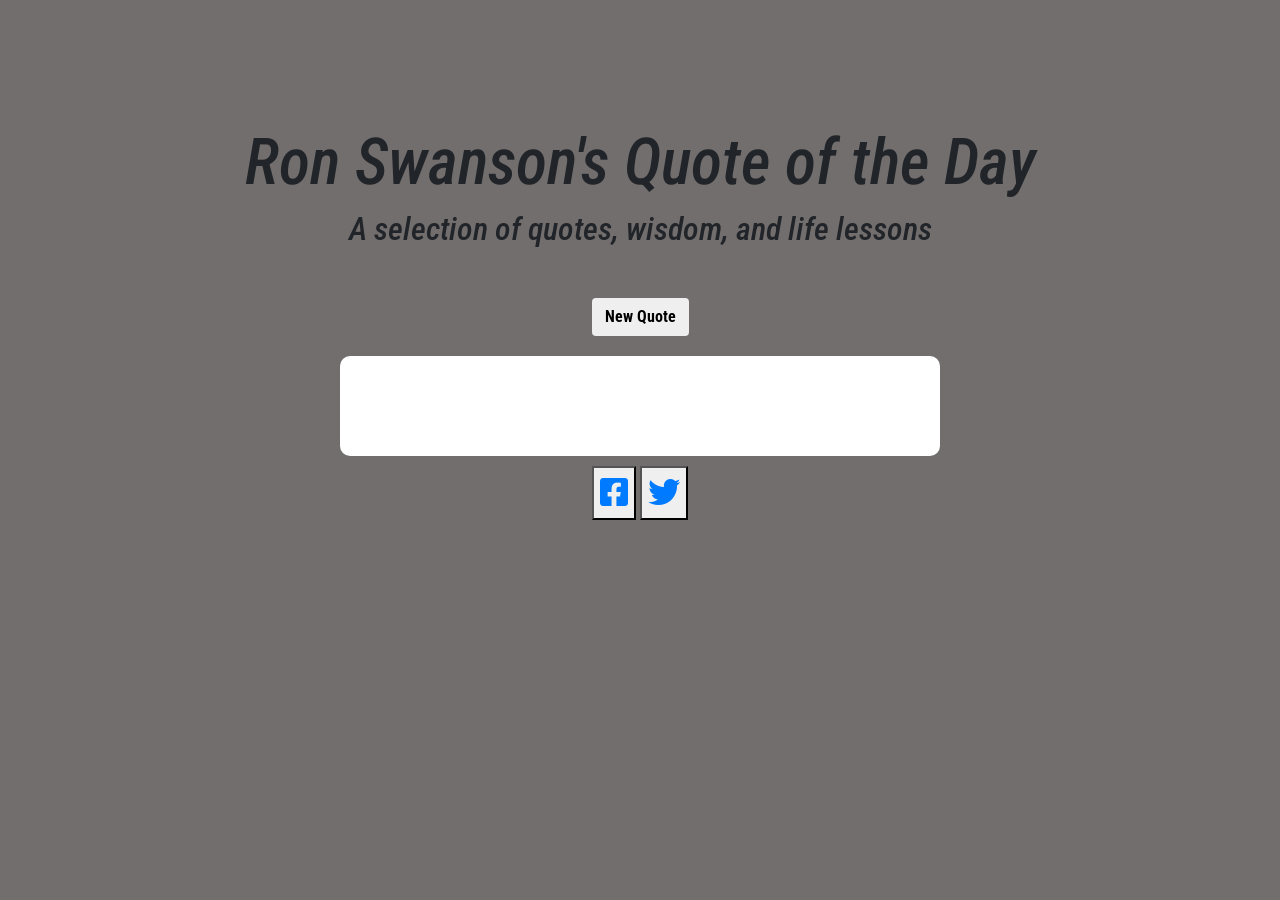
<file: index.html>
<!DOCTYPE html>
<html>
<head>
	<meta charset="utf-8">
	<title>Quote Generator</title>
	<link rel="stylesheet" href="https://stackpath.bootstrapcdn.com/bootstrap/4.1.0/css/bootstrap.min.css" integrity="sha384-9gVQ4dYFwwWSjIDZnLEWnxCjeSWFphJiwGPXr1jddIhOegiu1FwO5qRGvFXOdJZ4" crossorigin="anonymous">
	<link href="https://fonts.googleapis.com/css?family=Roboto+Condensed:400,700i" rel="stylesheet">
	<link rel="stylesheet" href="https://use.fontawesome.com/releases/v5.0.10/css/all.css" integrity="sha384-+d0P83n9kaQMCwj8F4RJB66tzIwOKmrdb46+porD/OvrJ+37WqIM7UoBtwHO6Nlg" crossorigin="anonymous">
	<link rel="stylesheet" href="QuoteGenerator.css">
</head>

<body>
	<h1>Ron Swanson's Quote of the Day</h1>
	<h2>A selection of quotes, wisdom, and life lessons</h2>
	<button class="btn" id="getQuote"><strong>New Quote</strong></button>
	<div class="container-fluid" id="wrapper"></div>
	<button class="social"><a href="https://www.facebook.com/"><i class="fab fa-facebook-square"></i></a></button>
	<button class="social"><a href="https://twitter.com/intent/tweet"><i class="fab fa-twitter"></i></a></button>

<script src="QuoteGenerator.js"></script>
<script src="https://code.jquery.com/jquery-3.3.1.min.js" integrity="sha256-FgpCb/KJQlLNfOu91ta32o/NMZxltwRo8QtmkMRdAu8=" crossorigin="anonymous"></script>
<script>
	//clicking btn loads JSON-encoded data from server via a GET HTTP request
	//function places data in container, now it can be read
	$(document).ready(function(){
		$("#getQuote").on("click", function(){
			$.getJSON("https://ron-swanson-quotes.herokuapp.com/v2/quotes?filter[orderby]=rand&filter[posts_per_page]=1&callback=", function(quote){
				$(".container-fluid").html('"' + quote + '"');
			});		
		});
	});
</script>
<script src="https://cdnjs.cloudflare.com/ajax/libs/popper.js/1.14.0/umd/popper.min.js" integrity="sha384-cs/chFZiN24E4KMATLdqdvsezGxaGsi4hLGOzlXwp5UZB1LY//20VyM2taTB4QvJ" crossorigin="anonymous"></script>
<script src="https://stackpath.bootstrapcdn.com/bootstrap/4.1.0/js/bootstrap.min.js" integrity="sha384-uefMccjFJAIv6A+rW+L4AHf99KvxDjWSu1z9VI8SKNVmz4sk7buKt/6v9KI65qnm" crossorigin="anonymous"></script>
</body>

</html>
</file>
<file: QuoteGenerator.css>
body{
	min-width: 1000px;
	min-height: 600px;
	padding-top: 125px;
	background-color: rgb(114,110,110);
	text-align: center;
	font-family: 'Roboto Condensed', sans-serif;
	font-style: italic;
	font-weight: 700;
}

h1{
	font-size: 4em;
}

#getQuote{
	margin: auto;
	margin-top: 50px;
	margin-bottom: 20px;
	display: block;
}

.container-fluid{
	min-height: 100px;
	height: auto;
	border-radius: 10px;
	background-color: white;
	font-size: 2em;
}

#wrapper{
	max-width: 600px;
	margin: 0 auto;
}

.social{
	margin-top: 10px;
	font-size: 2em;
}
</file>
